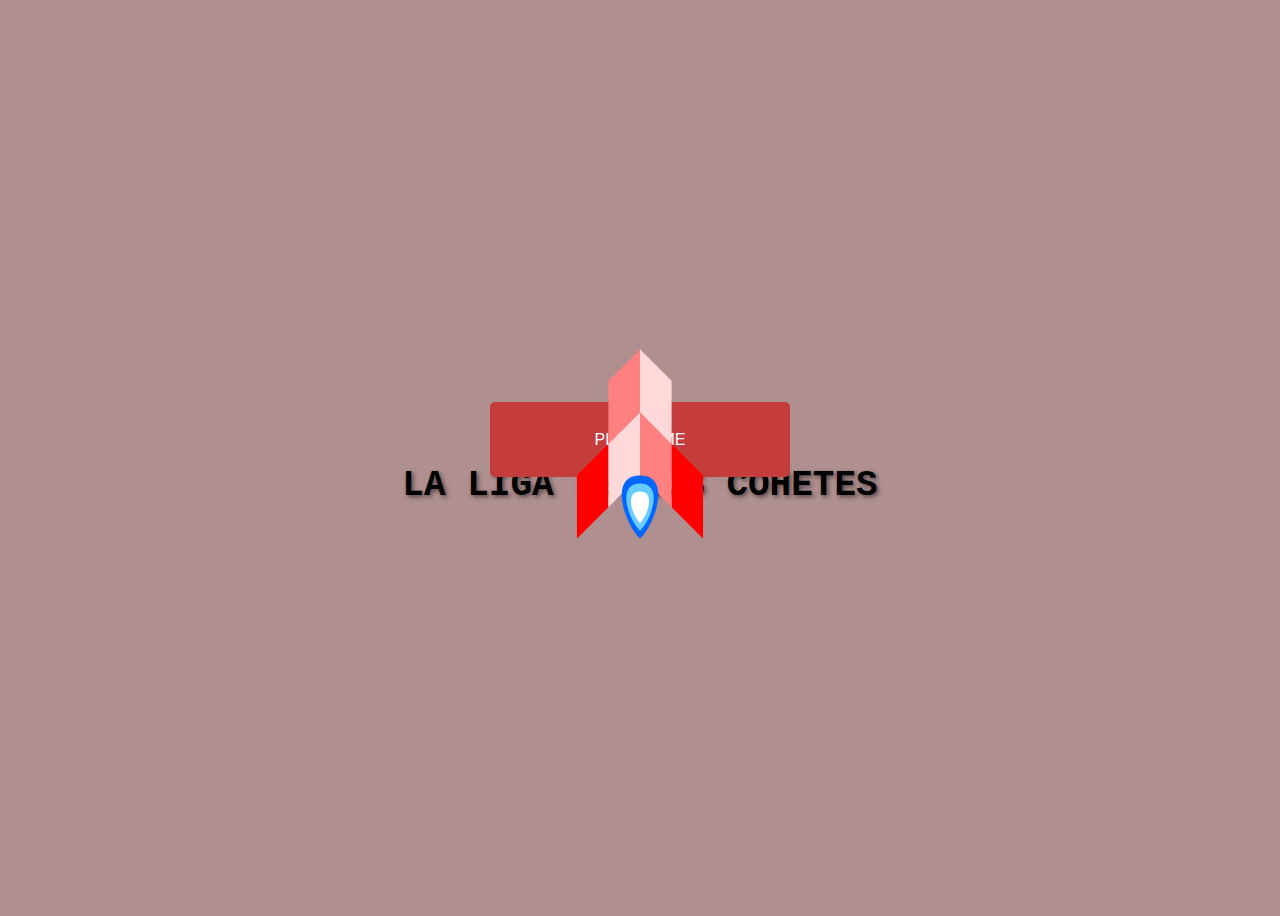
<file: index.html>
<!DOCTYPE html> 
<html>
	<head>
		<link rel="stylesheet" href="./styles/main.css">
		<script src="./js/loader.js"></script>
		<script src="./js/menu_controller.js"></script>
		<title> LA LIGA DE LOS COHETES </title>
	</head>
	<body>
		<div class="menu-container">
			<p id="title">LA LIGA DE LOS COHETES</p>
			<svg xmlns="http://www.w3.org/2000/svg" width="20" height="30" viewBox="0 0 20 30" id="rocket">
				<g>
					<polygon points="0,0 0,10 5,15 5,5" fill="#FF0000" /> 
					<polygon points="15,05 15,15 20,10 20,0" fill="#FF0000" /> 
					<polygon points="10,20 10,30 15,25 15,15" fill="#FF8080" />
					<polygon points="5,5 5,15 10,20 10,10" fill="#FF8080" /> 
					<polygon points="10,10 10,20 15,15 15,05" fill="#FFD9D9" /> 
					<polygon points="5,15 5,25 10,30 10,20" fill="#FFD9D9" /> 
				</g>
				<g transform="translate(10, 0), scale(.5)" id="rocket_flame">
					<path d="M 0 0 C 5 5, 10 20, 0 20 C -10 20, -5 5, 0 0" fill="#0066FF" /> 
					<path transform="translate(0, 2.5), scale(.75)" d="M 0 0 C 5 5, 10 20, 0 20 C -10 20, -5 5, 0 0" fill="#66CCFF" /> 
					<path transform="translate(0, 5), scale(.5)" d="M 0 0 C 5 5, 10 20, 0 20 C -10 20, -5 5, 0 0" fill="#FFFFFF" /> 
				</g>
				</svg>
	
			<button class="menu-object" onclick="start_game()"> 
				PLAY GAME
			</button>
		</div>
	</body>
</html>
</file>
<file: styles/main.css>
input[type=number]{
	height: 3rem;
    font-size: 1.3rem;
    font-weight: bold;
    width: 3rem;
    text-align: center;
}

body{
	background-color: #af8f8f;
}

.menu-container {
    display: flex;
    flex-direction: column;
    align-items: center;
    justify-content: center;
    height: 100vh;
}

#title {
	font-size: 36px; 
	font-family: 'VT323', monospace;
	text-align: center;
	margin-bottom: 20px;
	font-weight: bold; 
	text-shadow: 2px 2px 4px rgba(0, 0, 0, 0.5); 
}

.menu-object {
    display: block;
    margin: 10px auto;
    width: 300px;
    height: 75px;
    font-size: 16px;
    margin-top: 10px;
    text-align: center;
    background-color: #c53c3c; /* Red */
    color: #FFFFFF; /* White */
    border: none;
    border-radius: 5px;
    cursor: pointer;
    transition: all 0.3s ease;
}

.button {
    display: block;
    width: 250px; 
    height: 60px; 
    padding: 10px 20px;
    margin-bottom: 10px;
    font-size: 16px;
    font-weight: bold;
    text-align: center;
    text-decoration: none;
    border-radius: 5px;
    cursor: pointer;
    background-color: #555555; 
    color: white;
    transition: background-color 0.3s ease;
  }

button.menu-object:active {
    font-size: 18px;
    width: 275px;
    height: 70px;
	background-color: #cab7b7; 
}

button.menu-object:hover:not(:active) {
    font-size: 22px;
    width: 325px;
    height: 85px;
	background-color: #ff0000; 
}

#game_area{
	margin:auto;
	display:block;
	width: 800px;
	height:800px;
	margin-top:15px;
}


/*logo stuff*/
svg{
	width: 100%; /* Ajusta el ancho del SVG al 100% del contenedor */
	height: auto; /* Ajusta la altura automáticamente */
	transform: scale(-0.1); /* Escala el SVG al 80% del tamaño original */
	margin-bottom: -1000px; 
	/*He perdut un 99% de neurones fent aixo, 
	pero es l'unica forma que tinc de fer que el coet no tingui un height impossible 
	(que no ho entenc pq si vaig al inspector em diu que no nomes no te ni margin ni padding 
	si no que el height i width s'adapta al contingut) 
	ES A  DIR S'ESTA CREANT ESPAI DEL NO RES I NO SE PERQUE*/
	margin-top: -1030px;
}

#rocket:hover {
	animation: rotate 3s linear infinite alternate;
	transform-origin: center center;
}
  
  @keyframes rotate {
	0% {transform: rotate(0) scale(-0.1); }
	25% { transform: rotate(30deg) scale(-0.1); }
	50% { transform: rotate(0) scale(-0.1); }
	75% { transform: rotate(-30deg) scale(-0.1); }
	100% { transform: rotate(0) scale(-0.1); }
}
</file>
